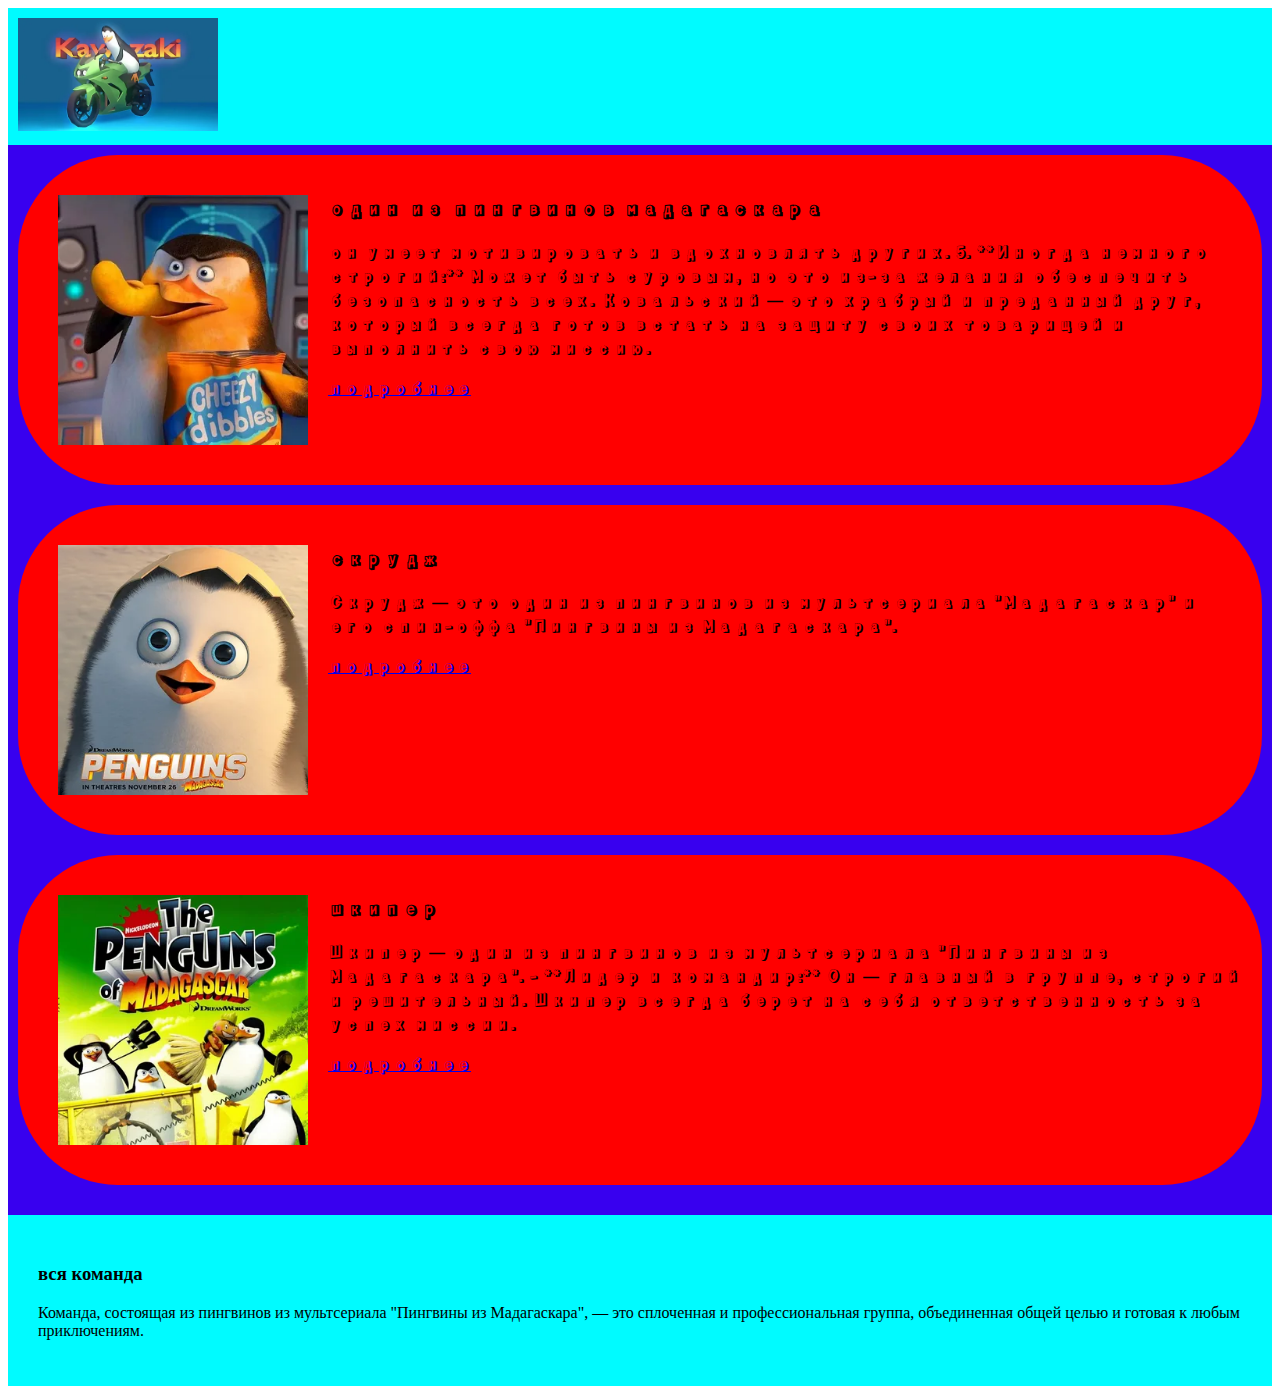
<file: index.html>
<!DOCTYPE html>
<html lang="ru">
<head>
    <meta charset="UTF-8">
    <meta name="viewport" content="width=device-width, initial-scale=1.0">
    <title>Document</title>
    <link rel="stylesheet" href="main.css">
</head>
<body>
    <header><img src="i (1).webp" alt="logo" width="200"></header>
    <main>
        <div>
            <div class="post">
                <img src="i (2).webp" alt="post" width="200">
                <div>
                    <h3>один из пингвинов мадагаскара</h3>
                    <p>он умеет мотивировать и вдохновлять других.
                   5. **Иногда немного строгий:** Может быть суровым, но это из-за желания обеспечить безопасность всех.
                   
                   Ковальский — это храбрый и преданный друг, который всегда готов встать на защиту своих товарищей и выполнить свою миссию. </p>
                    <a href="#">подробнее</a>
                </div>
            </div>
            <div class="post">
                <img src="i (16).webp" alt="post" width="200">
                <div>
                    <h3>скрудж</h3>
                    <p>Скрудж — это один из пингвинов из мультсериала "Мадагаскар" и его спин-оффа "Пингвины из Мадагаскара".</p>
                    <a href="#">подробнее</a>
                </div>
            </div>
            <div class="post">
                <img src="i.webp" alt="post" width="200">
                <div>
                    <h3>шкипер</h3>
                    <p>Шкипер — один из пингвинов из мультсериала "Пингвины из Мадагаскара".
                        - **Лидер и командир:** Он — главный в группе, строгий и решительный. Шкипер всегда берет на себя ответственность за успех миссии.</p>
                    <a href="#">подробнее</a>
                </div>
            </div>
        </div>
    </main>
    <footer>
        <div class="columns">
            <div class="column">
                <h3>вся команда</h3>
                <p>Команда, состоящая из пингвинов из мультсериала "Пингвины из Мадагаскара", — это сплоченная и профессиональная группа, объединенная общей целью и готовая к любым приключениям.</p>
            </div>
            <div class="column">
                <h3></h3>
                <p></p>
            </div>
        </div>
    </footer>
</body>
</html>
</file>
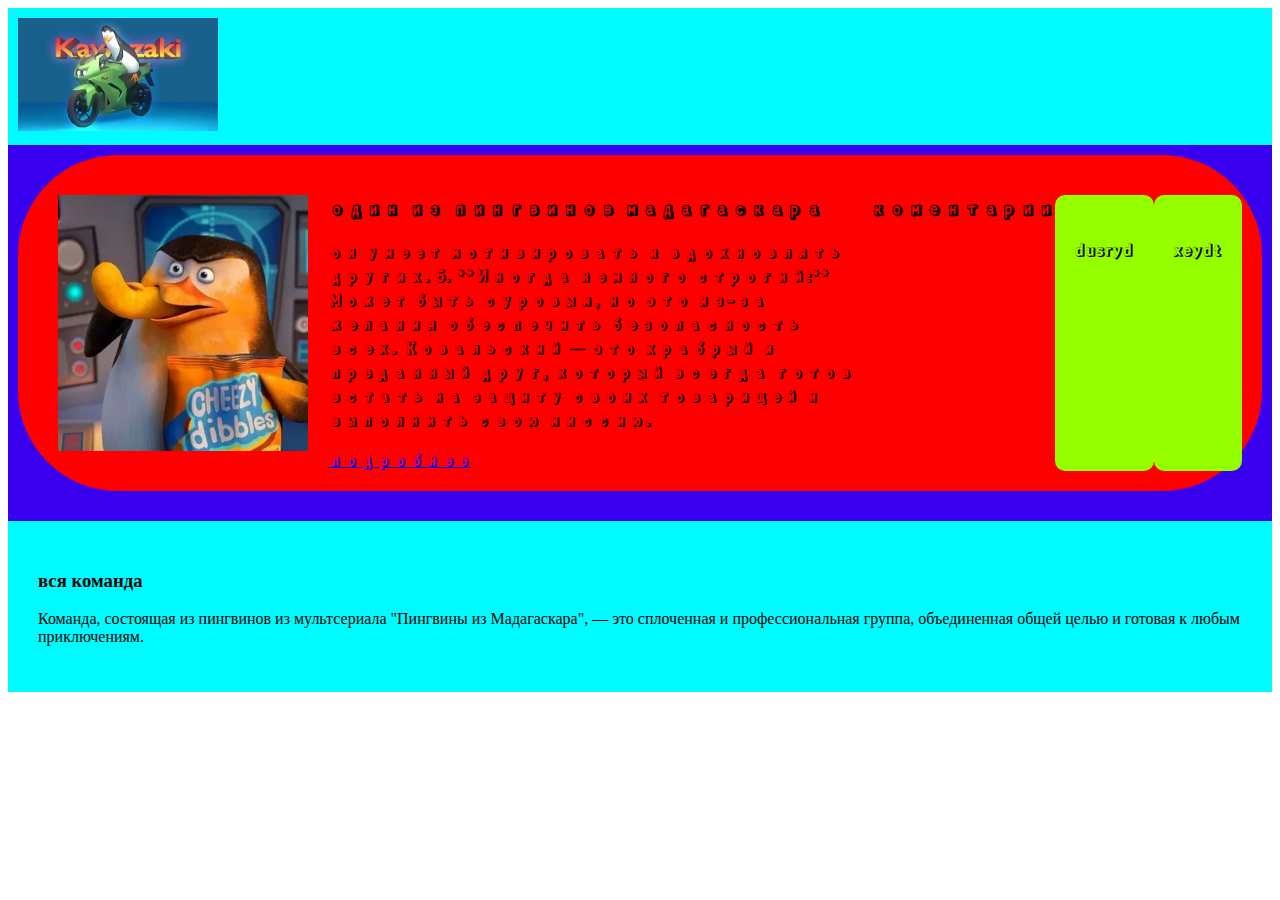
<file: hjgjg.html>
<!DOCTYPE html>
<html lang="en">
<head>
    <meta charset="UTF-8">
    <meta name="viewport" content="width=device-width, initial-scale=1.0">
    <title>Document</title>
    <link rel="stylesheet" href="main.css">
</head>
<body>
    <header><img src="i (1).webp" alt="logo" width="200"></header>
    <main>
        <div>
            <div class="post">
                <img src="i (2).webp" alt="post" width="200">
                <div>
                    <h3>один из пингвинов мадагаскара</h3>
                    <p>он умеет мотивировать и вдохновлять других.
                   5. **Иногда немного строгий:** Может быть суровым, но это из-за желания обеспечить безопасность всех.
                   
                   Ковальский — это храбрый и преданный друг, который всегда готов встать на защиту своих товарищей и выполнить свою миссию. </p>
                    <a href="#">подробнее</a>
                </div>
                <h3>коментарии</h3>
                <div class="comment">
                    <h4 class="author"></h4>
                    <h5 class="date"></h5>
                    <p>dusryd</p>
                </div>
                <div class="comment">
                    <h4 class="author"></h4>
                    <h5 class="date"></h5>
                    <p>xeydt</p>
                </div>
                </div>
            </div>
        </div>
    </main>
    <footer>
        <div class="columns">
            <div class="column">
                <h3>вся команда</h3>
                <p>Команда, состоящая из пингвинов из мультсериала "Пингвины из Мадагаскара", — это сплоченная и профессиональная группа, объединенная общей целью и готовая к любым приключениям.</p>
            </div>
            <div class="column">
                <h3></h3>
                <p></p>
            </div>
        </div>
    </footer>
</body>
</html>
</file>
<file: main.css>
@import url('https://fonts.googleapis.com/css2?family=Rampart+One&display=swap'); 

header, footer{
    background-color: #00fbff;
    padding: 10px;
}
main{
    background-color: #3800ef;
    padding: 10px;
    font-family: "Rampart One", sans-serif;

}
.post{
    background-color: #ff0000;
    padding: 20px;
    border-radius: 100px;
    margin-bottom: 20px;
    display: flex;
}
.post img{
    margin: 20px;
    width: 250px;
}
.columns{
    display: flex;
}
.columns{
    margin: 20px;
    flex: 50%;
}
.comment{
    background-color: #95ff00;
    padding: 20px;
    border-radius: 10px;
    margin-top: 20px;
}
.date{
    color: #15d1d5;
}
</file>
